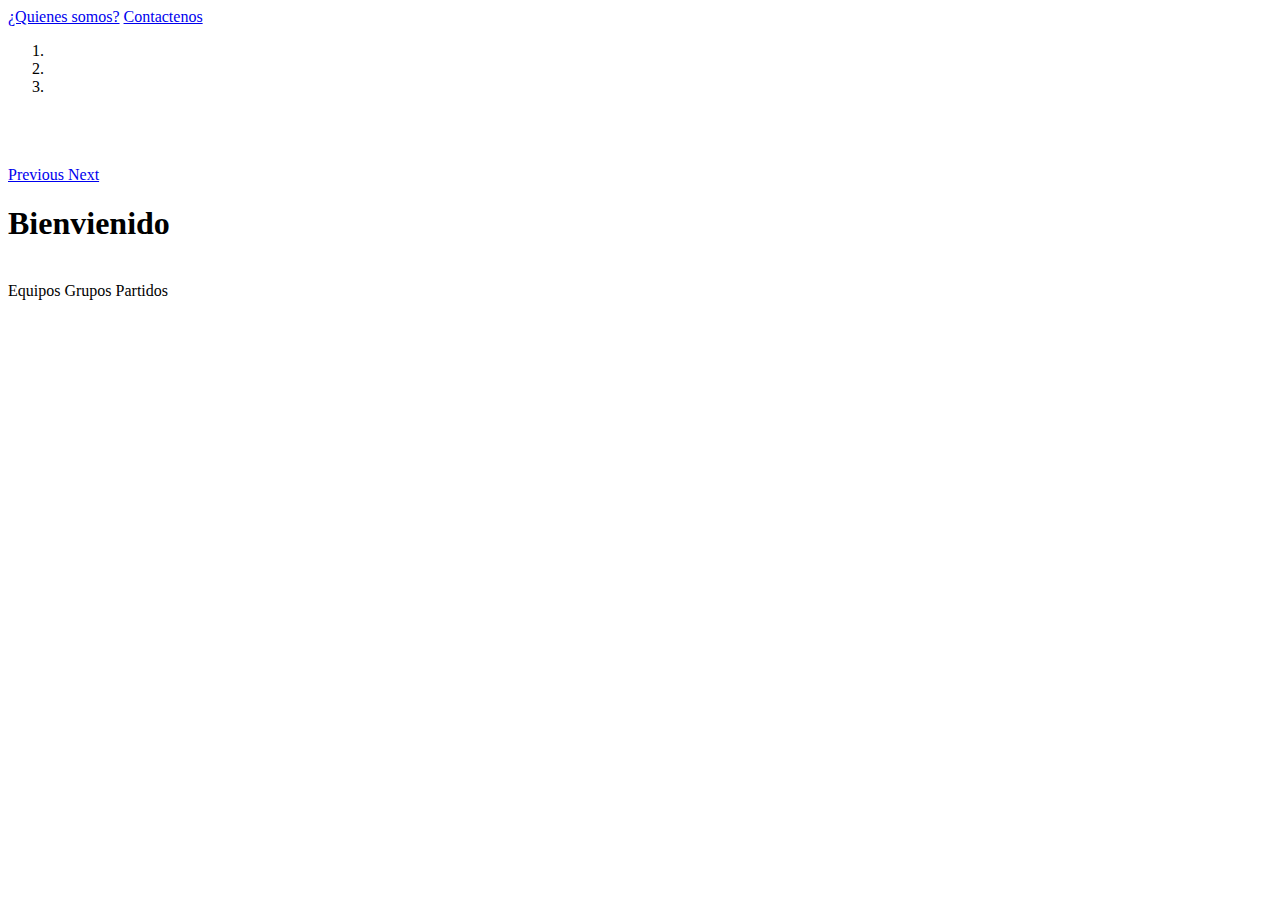
<file: src/main/resources/templates/index.html>
<!DOCTYPE html>
<html lang="en" xmlns:th="http://www.thymeleaf.org">
<head>
    <title>Qatar 2022</title>
    <!-- Required meta tags -->
    <meta charset="utf-8">
    <meta name="viewport" content="width=device-width, initial-scale=1, shrink-to-fit=no">
    <link rel="stylesheet" th:href="@{/css/style.css}">
    <link rel="shortcut icon" th:href="@{/img/favicon.png}" type="image/x-icon">
    <!-- Bootstrap CSS -->
    <link rel="stylesheet" th:href="@{https://stackpath.bootstrapcdn.com/bootstrap/4.3.1/css/bootstrap.min.css}" integrity="sha384-ggOyR0iXCbMQv3Xipma34MD+dH/1fQ784/j6cY/iJTQUOhcWr7x9JvoRxT2MZw1T" crossorigin="anonymous">
</head>
<body>
<header>
    <div class="encabezado">
        <div class="enlaces">
            <a href="#" class="en1">¿Quienes somos?</a>
            <a href="#" class="en1">Contactenos</a>
        </div>
    </div>
</header>
<main>
    <div class="portada">
        <div id="carouselExampleCaptions" class="carousel slide car" data-ride="carousel">
            <ol class="carousel-indicators">
                <li data-target="#carouselExampleCaptions" data-slide-to="0" class="active"></li>
                <li data-target="#carouselExampleCaptions" data-slide-to="1"></li>
                <li data-target="#carouselExampleCaptions" data-slide-to="2"></li>
            </ol>
            <div class="carousel-inner" id="container">
                <div class="carousel-item active">
                    <div class="cont_car">
                        <img th:src="@{/img/p2.png}" class="i1">
                    </div>
                </div>
                <div class="carousel-item">
                    <div class="cont_car">
                        <img th:src="@{/img/p1.jpg}" class="i2">
                    </div>
                </div>
                <div class="carousel-item">
                    <div class="cont_car">
                        <img th:src="@{/img/p3.webp}" class="i3">
                    </div>
                </div>
            </div>
            <a class="carousel-control-prev" href="#carouselExampleCaptions" role="button" data-slide="prev">
                <span class="sr-only">Previous</span>
            </a>
            <a class="carousel-control-next" href="#carouselExampleCaptions" role="button" data-slide="next">
                <span class="sr-only">Next</span>
            </a>
        </div>
        <div class="enlaces" id="enlaces">
            <div class="capa">
                <h1><strong>Bienvienido</strong></h1><br>
                <a th:href="@{/equipos/}">Equipos</a>
                <a th:href="@{/grupos/}">Grupos</a>
                <a th:href="@{/partidos/}">Partidos</a>
            </div>
        </div>
    </div>
</main>
<!-- Optional JavaScript -->
<!-- jQuery first, then Popper.js, then Bootstrap JS -->
<script th:src="@{https://code.jquery.com/jquery-3.3.1.slim.min.js}" integrity="sha384-q8i/X+965DzO0rT7abK41JStQIAqVgRVzpbzo5smXKp4YfRvH+8abtTE1Pi6jizo" crossorigin="anonymous">
</script>
<script th:src="@{https://cdnjs.cloudflare.com/ajax/libs/popper.js/1.14.7/umd/popper.min.js}" integrity="sha384-UO2eT0CpHqdSJQ6hJty5KVphtPhzWj9WO1clHTMGa3JDZwrnQq4sF86dIHNDz0W1" crossorigin="anonymous">
</script>
<script th:src="@{https://stackpath.bootstrapcdn.com/bootstrap/4.3.1/js/bootstrap.min.js}" integrity="sha384-JjSmVgyd0p3pXB1rRibZUAYoIIy6OrQ6VrjIEaFf/nJGzIxFDsf4x0xIM+B07jRM" crossorigin="anonymous">
</script>
</body>

</html>
</file>
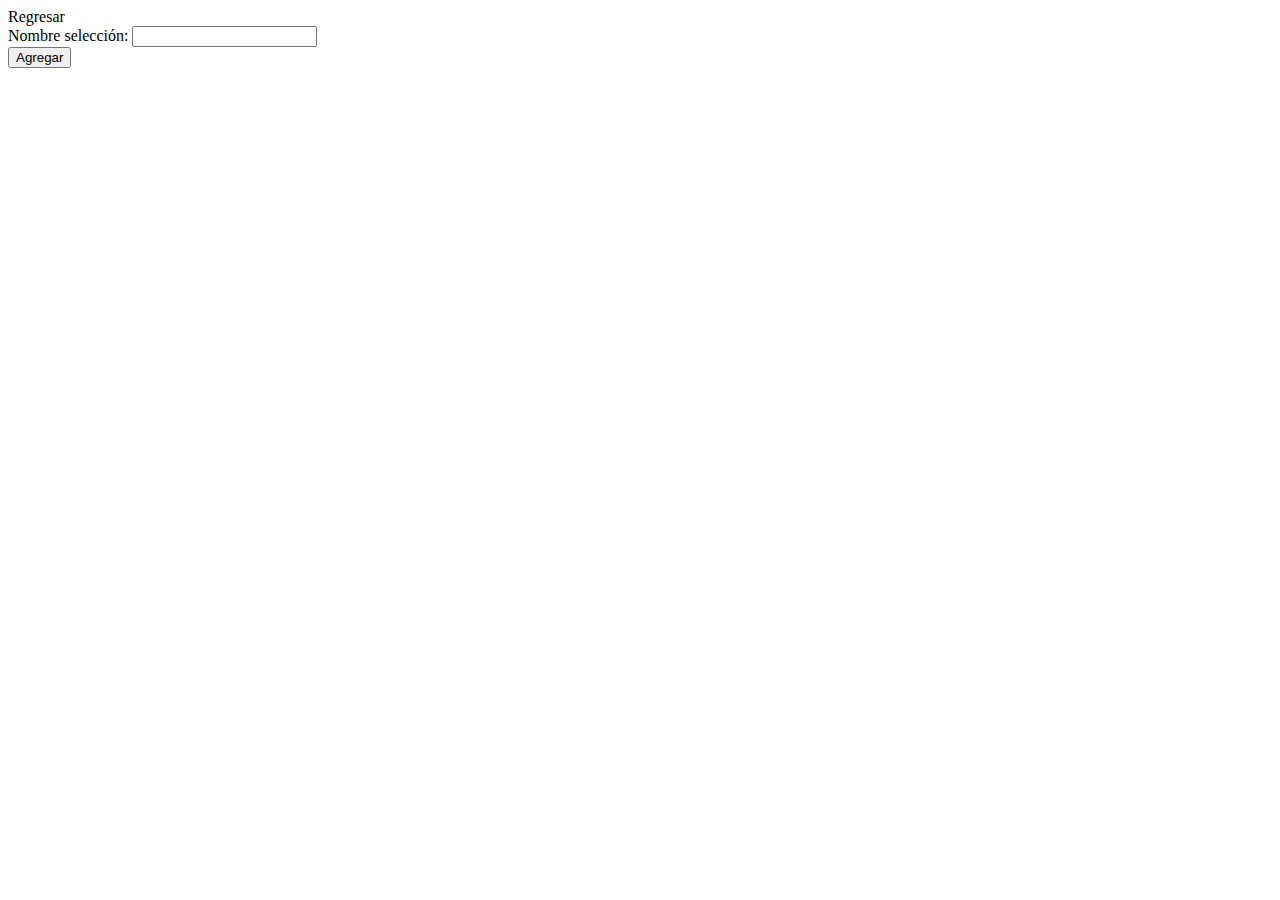
<file: src/main/resources/templates/equipos-form.html>
<!DOCTYPE html>
<html lang="en" xmlns:th="http://www.thymeleaf.org">

<head>
    <title>Formulario equipo</title>
    <!-- Required meta tags -->
    <meta charset="utf-8">
    <meta name="viewport" content="width=device-width, initial-scale=1, shrink-to-fit=no">
    <link rel="stylesheet" th:href="@{/css/team_form.css}">
    <link rel="shortcut icon" th:href="@{/img/favicon.png}" type="image/x-icon">
    <!-- Bootstrap CSS -->
    <link rel="stylesheet" th:href="@{https://stackpath.bootstrapcdn.com/bootstrap/4.3.1/css/bootstrap.min.css}" integrity="sha384-ggOyR0iXCbMQv3Xipma34MD+dH/1fQ784/j6cY/iJTQUOhcWr7x9JvoRxT2MZw1T" crossorigin="anonymous">
</head>

<body>
<main>
    <div class="return">
        <a th:href="@{/equipos/}">Regresar</a>
    </div>
    <div class="cont">
        <form th:action="@{/equipos/save}" th:object="${equipo}" method="post">
            <input type="hidden" th:field="*{id}">
            <div class="name">
                <label for="name">Nombre selección: </label>
                <input type="text" id="name" th:field="*{nombre}">
            </div>
            <div class="button">
                <button type="submit">Agregar</button>
            </div>
        </form>
    </div>
</main>
<!-- Optional JavaScript -->
<!-- jQuery first, then Popper.js, then Bootstrap JS -->
<script th:src="@{https://code.jquery.com/jquery-3.3.1.slim.min.js}" integrity="sha384-q8i/X+965DzO0rT7abK41JStQIAqVgRVzpbzo5smXKp4YfRvH+8abtTE1Pi6jizo" crossorigin="anonymous">
</script>
<script th:src="@{https://cdnjs.cloudflare.com/ajax/libs/popper.js/1.14.7/umd/popper.min.js}" integrity="sha384-UO2eT0CpHqdSJQ6hJty5KVphtPhzWj9WO1clHTMGa3JDZwrnQq4sF86dIHNDz0W1" crossorigin="anonymous">
</script>
<script th:src="@{https://stackpath.bootstrapcdn.com/bootstrap/4.3.1/js/bootstrap.min.js}" integrity="sha384-JjSmVgyd0p3pXB1rRibZUAYoIIy6OrQ6VrjIEaFf/nJGzIxFDsf4x0xIM+B07jRM" crossorigin="anonymous">
</script>
</body>

</html>
</file>
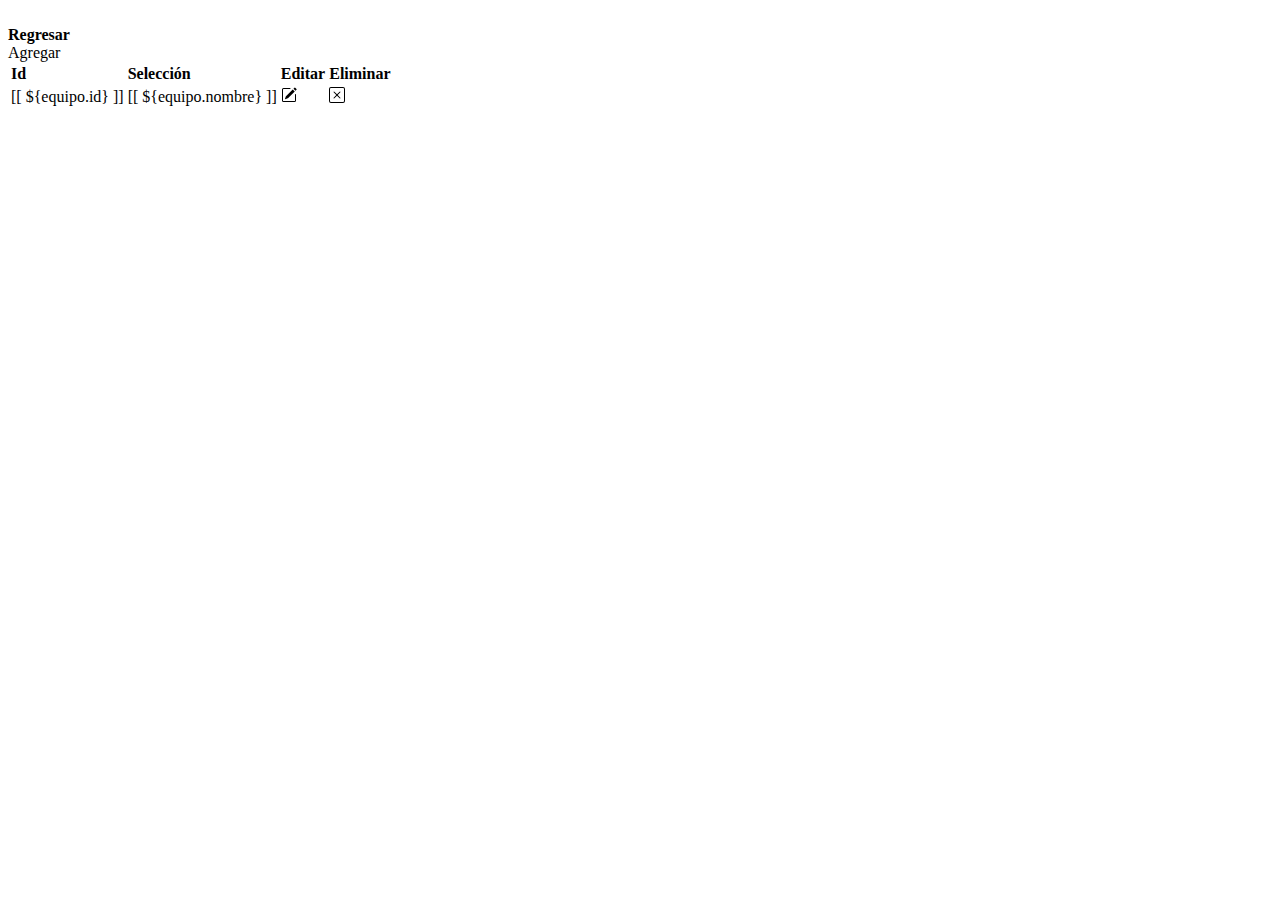
<file: src/main/resources/templates/equipos-list.html>
<!DOCTYPE html>
<html lang="en" xmlns:th="http://www.thymeleaf.org">

<head>
    <title>Tabla equipos</title>
    <!-- Required meta tags -->
    <meta charset="utf-8">
    <meta name="viewport" content="width=device-width, initial-scale=1, shrink-to-fit=no">
    <link rel="stylesheet" th:href="@{/css/team_table.css}">
    <link rel="shortcut icon" th:href="@{/img/favicon.png}" type="image/x-icon">
    <!-- Bootstrap CSS -->
    <link rel="stylesheet" th:href="@{https://stackpath.bootstrapcdn.com/bootstrap/4.3.1/css/bootstrap.min.css}" integrity="sha384-ggOyR0iXCbMQv3Xipma34MD+dH/1fQ784/j6cY/iJTQUOhcWr7x9JvoRxT2MZw1T" crossorigin="anonymous">
</head>

<body>
<header>
    <div class="cont_header">
        <div class="logo">
            <a th:href="@{/}">
                <img th:src="@{/img/logo.png}" alt="">
            </a>
        </div>
        <div class="welcome">
            <a th:href="@{/}">
                <strong>Regresar</strong>
            </a>
        </div>
    </div>
</header>
<main>
    <div class="cont">
        <div class="cont_main">
            <a th:href="@{/equipos/new}" class="add">
                Agregar
            </a>
            <table class="table table-striped m-3 tab">
                <thead>
                <tr class="">
                    <td><strong>Id</strong></td>
                    <td><strong>Selección</strong></td>
                    <td><strong>Editar</strong></td>
                    <td><strong>Eliminar</strong></td>
                </tr>
                </thead>
                <tbody class="">
                <tr th:each="equipo : ${equipos}">
                    <td>[[ ${equipo.id} ]]</td>
                    <td>[[ ${equipo.nombre} ]]</td>
                    <td>
                        <a class="mx-3 text-warning" th:href="@{/equipos/edit/{id}(id = ${equipo.id})}">
                            <svg xmlns="http://www.w3.org/2000/svg" width="16" height="16" fill="currentColor"
                                 class="bi bi-pencil-square" viewBox="0 0 16 16">
                                <path
                                        d="M15.502 1.94a.5.5 0 0 1 0 .706L14.459 3.69l-2-2L13.502.646a.5.5 0 0 1 .707 0l1.293 1.293zm-1.75 2.456-2-2L4.939 9.21a.5.5 0 0 0-.121.196l-.805 2.414a.25.25 0 0 0 .316.316l2.414-.805a.5.5 0 0 0 .196-.12l6.813-6.814z" />
                                <path fill-rule="evenodd"
                                      d="M1 13.5A1.5 1.5 0 0 0 2.5 15h11a1.5 1.5 0 0 0 1.5-1.5v-6a.5.5 0 0 0-1 0v6a.5.5 0 0 1-.5.5h-11a.5.5 0 0 1-.5-.5v-11a.5.5 0 0 1 .5-.5H9a.5.5 0 0 0 0-1H2.5A1.5 1.5 0 0 0 1 2.5v11z" />
                            </svg>
                        </a>
                    </td>
                    <td>
                        <a class="mx-3 text-danger" th:href="@{/equipos/delete/{id}(id = ${equipo.id})}">
                            <svg xmlns="http://www.w3.org/2000/svg" width="16" height="16" fill="currentColor"
                                 class="bi bi-x-square" viewBox="0 0 16 16">
                                <path
                                        d="M14 1a1 1 0 0 1 1 1v12a1 1 0 0 1-1 1H2a1 1 0 0 1-1-1V2a1 1 0 0 1 1-1h12zM2 0a2 2 0 0 0-2 2v12a2 2 0 0 0 2 2h12a2 2 0 0 0 2-2V2a2 2 0 0 0-2-2H2z" />
                                <path
                                        d="M4.646 4.646a.5.5 0 0 1 .708 0L8 7.293l2.646-2.647a.5.5 0 0 1 .708.708L8.707 8l2.647 2.646a.5.5 0 0 1-.708.708L8 8.707l-2.646 2.647a.5.5 0 0 1-.708-.708L7.293 8 4.646 5.354a.5.5 0 0 1 0-.708z" />
                            </svg>
                        </a>
                    </td>
                </tr>
                </tbody>
            </table>
        </div>
    </div>
</main>
<!-- Optional JavaScript -->
<!-- jQuery first, then Popper.js, then Bootstrap JS -->
<script th:src="@{https://code.jquery.com/jquery-3.3.1.slim.min.js}" integrity="sha384-q8i/X+965DzO0rT7abK41JStQIAqVgRVzpbzo5smXKp4YfRvH+8abtTE1Pi6jizo" crossorigin="anonymous">
</script>
<script th:src="@{https://cdnjs.cloudflare.com/ajax/libs/popper.js/1.14.7/umd/popper.min.js}" integrity="sha384-UO2eT0CpHqdSJQ6hJty5KVphtPhzWj9WO1clHTMGa3JDZwrnQq4sF86dIHNDz0W1" crossorigin="anonymous">
</script>
<script th:src="@{https://stackpath.bootstrapcdn.com/bootstrap/4.3.1/js/bootstrap.min.js}" integrity="sha384-JjSmVgyd0p3pXB1rRibZUAYoIIy6OrQ6VrjIEaFf/nJGzIxFDsf4x0xIM+B07jRM" crossorigin="anonymous">
</script>
</body>

</html>
</file>
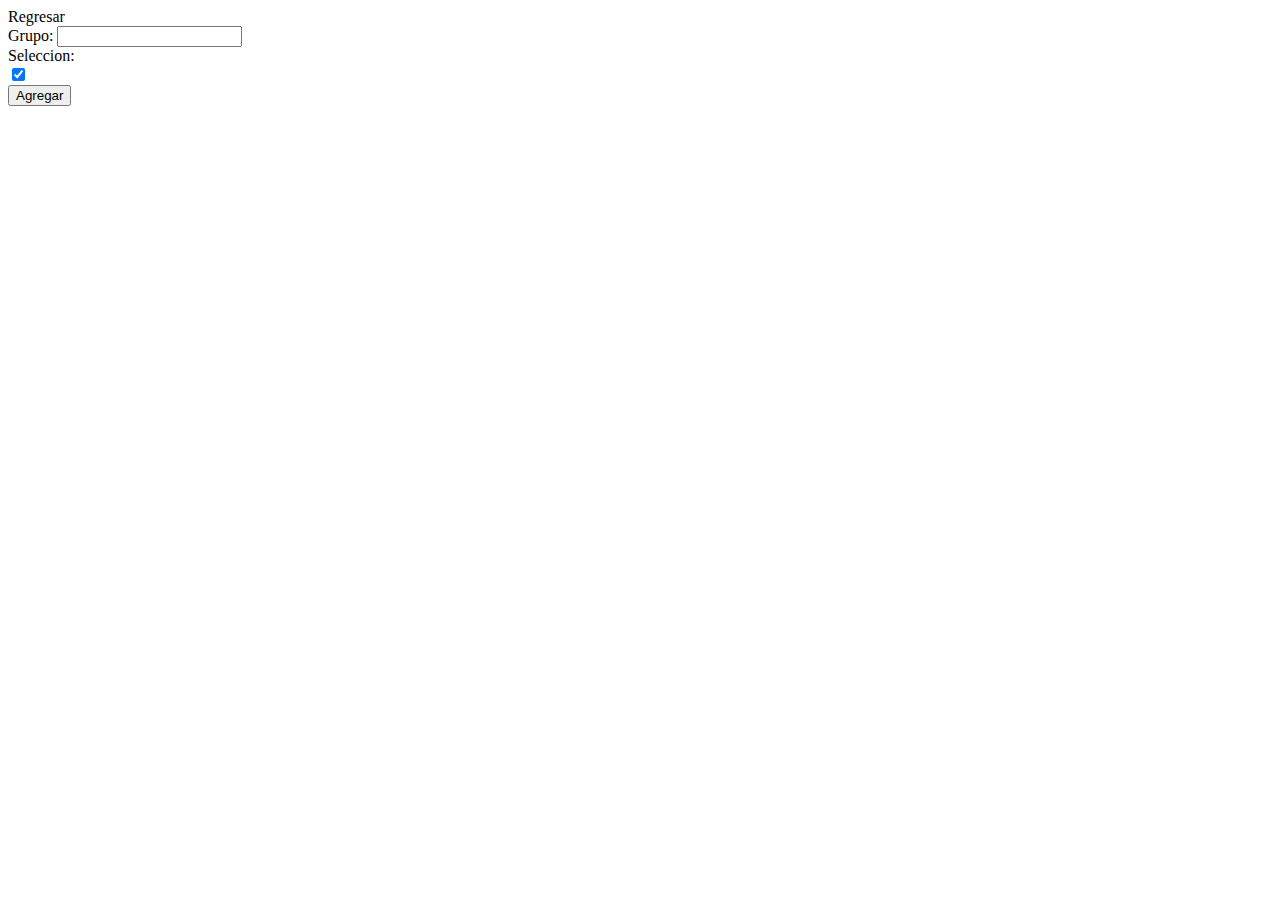
<file: src/main/resources/templates/grupos-form.html>
<!doctype html>
<html lang="en" xmlns:th="http://www.thymeleaf.org">

<head>
    <title>Formulario grupos</title>
    <!-- Required meta tags -->
    <meta charset="utf-8">
    <meta name="viewport" content="width=device-width, initial-scale=1, shrink-to-fit=no">
    <link rel="stylesheet" th:href="@{/css/group_form.css}">
    <link rel="shortcut icon" th:href="@{/img/favicon.png}" type="image/x-icon">
    <!-- Bootstrap CSS -->
    <link rel="stylesheet" th:href="@{https://stackpath.bootstrapcdn.com/bootstrap/4.3.1/css/bootstrap.min.css}" integrity="sha384-ggOyR0iXCbMQv3Xipma34MD+dH/1fQ784/j6cY/iJTQUOhcWr7x9JvoRxT2MZw1T" crossorigin="anonymous">
</head>

<body>
<main>
    <div class="return">
        <a th:href="@{/grupos/}">Regresar</a>
    </div>
    <div class="cont">
        <form th:action="@{/grupos/save}" th:object="${grupo}" method="post">
            <input type="hidden" th:field="*{id}">
            <div class="row">
                <label for="group">Grupo: </label>
                <input type="text" id="group" th:field="*{nombre}">
            </div>
            <div class="row">
                <label class="col-12 text-center" for="team">Seleccion: </label><br>
                <input class="m-2" id="team" type="checkbox" th:field="*{equipos}" th:each="equipo : ${equipos}" th:value="${equipo.id}" th:text="${equipo.nombre}" checked>
            </div>
            <div class="button">
                <button type="submit">Agregar</button>
            </div>
        </form>
    </div>
</main>
<!-- Optional JavaScript -->
<!-- jQuery first, then Popper.js, then Bootstrap JS -->
<script th:src="@{https://code.jquery.com/jquery-3.3.1.slim.min.js}" integrity="sha384-q8i/X+965DzO0rT7abK41JStQIAqVgRVzpbzo5smXKp4YfRvH+8abtTE1Pi6jizo" crossorigin="anonymous">
</script>
<script th:src="@{https://cdnjs.cloudflare.com/ajax/libs/popper.js/1.14.7/umd/popper.min.js}" integrity="sha384-UO2eT0CpHqdSJQ6hJty5KVphtPhzWj9WO1clHTMGa3JDZwrnQq4sF86dIHNDz0W1" crossorigin="anonymous">
</script>
<script th:src="@{https://stackpath.bootstrapcdn.com/bootstrap/4.3.1/js/bootstrap.min.js}" integrity="sha384-JjSmVgyd0p3pXB1rRibZUAYoIIy6OrQ6VrjIEaFf/nJGzIxFDsf4x0xIM+B07jRM" crossorigin="anonymous">
</script>
</body>

</html>
</file>
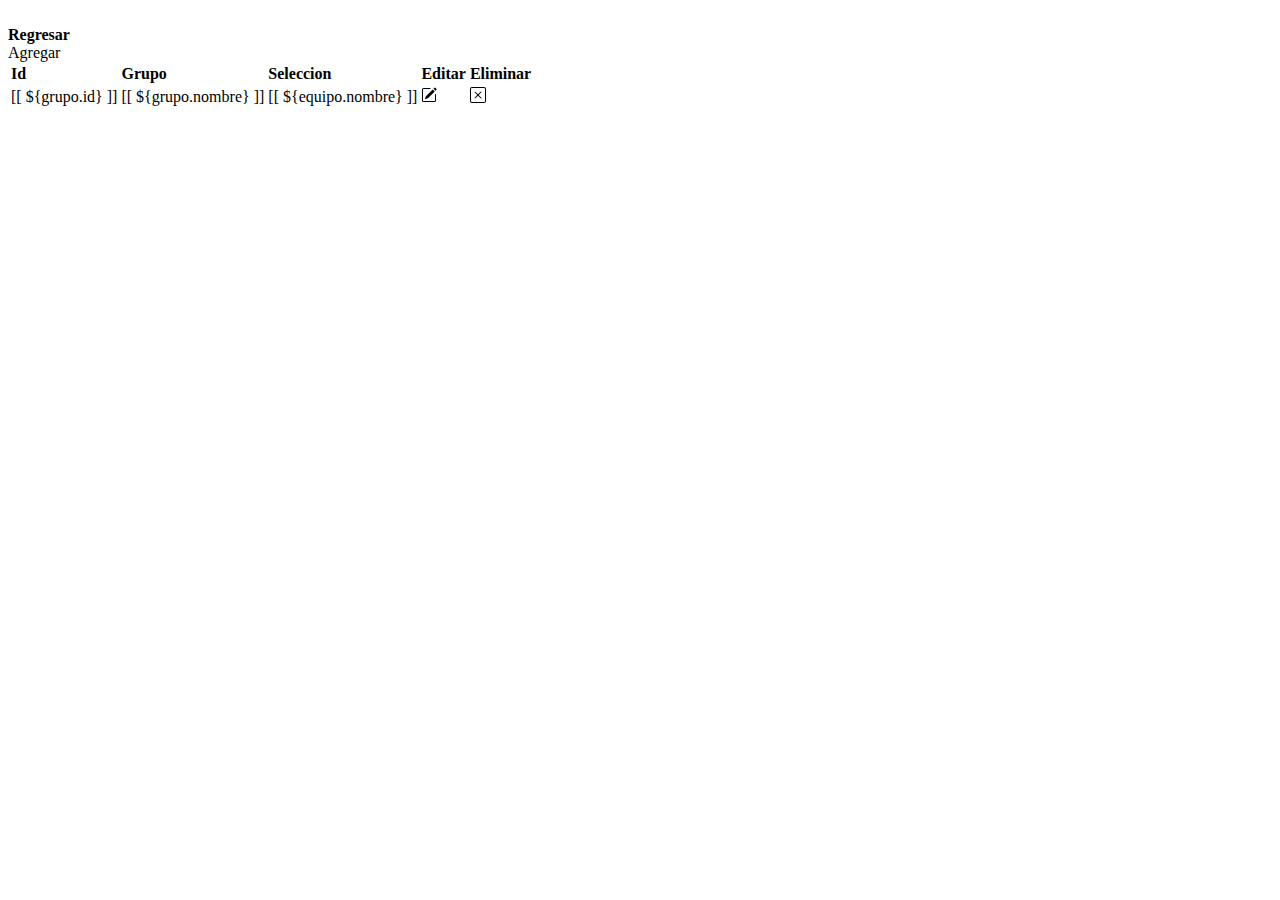
<file: src/main/resources/templates/grupos-list.html>
<!doctype html>
<html lang="en" xmlns:th="http://www.thymeleaf.org">

<head>
    <title>Tabla grupos</title>
    <!-- Required meta tags -->
    <meta charset="utf-8">
    <meta name="viewport" content="width=device-width, initial-scale=1, shrink-to-fit=no">
    <link rel="stylesheet" th:href="@{/css/group_table.css}">
    <link rel="shortcut icon" th:href="@{/img/favicon.png}" type="image/x-icon">
    <!-- Bootstrap CSS -->
    <link rel="stylesheet" th:href="@{https://stackpath.bootstrapcdn.com/bootstrap/4.3.1/css/bootstrap.min.css}" integrity="sha384-ggOyR0iXCbMQv3Xipma34MD+dH/1fQ784/j6cY/iJTQUOhcWr7x9JvoRxT2MZw1T" crossorigin="anonymous">
</head>

<body>
<header>
    <div class="cont_header">
        <div class="logo">
            <a th:href="@{/}">
                <img th:src="@{/img/logo.png}" alt="">
            </a>
        </div>
        <div class="welcome">
            <a th:href="@{/}">
                <strong>Regresar</strong>
            </a>
        </div>
    </div>
</header>
<main>
    <div class="cont">
        <div class="cont_main">
            <a th:href="@{/grupos/new}" class="add">
                Agregar
            </a>
            <table class="table table-striped m-3 tab">
                <thead>
                <tr class="">
                    <td><strong>Id</strong></td>
                    <td><strong>Grupo</strong></td>
                    <td><strong>Seleccion</strong></td>
                    <td><strong>Editar</strong></td>
                    <td><strong>Eliminar</strong></td>
                </tr>
                </thead>
                <tbody class="">
                <tr th:each="grupo : ${grupos}">
                    <td>[[ ${grupo.id} ]]</td>
                    <td>[[ ${grupo.nombre} ]]</td>
                    <td><span th:each="equipo : ${grupo.equipos}">[[ ${equipo.nombre} ]]<br></span></td>
                    <td>
                        <a class="mx-3 text-warning" th:href="@{/grupos/edit/{id}(id = ${grupo.id})}">
                            <svg xmlns="http://www.w3.org/2000/svg" width="16" height="16" fill="currentColor"
                                 class="bi bi-pencil-square" viewBox="0 0 16 16">
                                <path
                                        d="M15.502 1.94a.5.5 0 0 1 0 .706L14.459 3.69l-2-2L13.502.646a.5.5 0 0 1 .707 0l1.293 1.293zm-1.75 2.456-2-2L4.939 9.21a.5.5 0 0 0-.121.196l-.805 2.414a.25.25 0 0 0 .316.316l2.414-.805a.5.5 0 0 0 .196-.12l6.813-6.814z" />
                                <path fill-rule="evenodd"
                                      d="M1 13.5A1.5 1.5 0 0 0 2.5 15h11a1.5 1.5 0 0 0 1.5-1.5v-6a.5.5 0 0 0-1 0v6a.5.5 0 0 1-.5.5h-11a.5.5 0 0 1-.5-.5v-11a.5.5 0 0 1 .5-.5H9a.5.5 0 0 0 0-1H2.5A1.5 1.5 0 0 0 1 2.5v11z" />
                            </svg>
                        </a>
                    </td>
                    <td>
                        <a class="mx-3 text-danger" th:href="@{/grupos/delete/{id}(id = ${grupo.id})}">
                            <svg xmlns="http://www.w3.org/2000/svg" width="16" height="16" fill="currentColor"
                                 class="bi bi-x-square" viewBox="0 0 16 16">
                                <path
                                        d="M14 1a1 1 0 0 1 1 1v12a1 1 0 0 1-1 1H2a1 1 0 0 1-1-1V2a1 1 0 0 1 1-1h12zM2 0a2 2 0 0 0-2 2v12a2 2 0 0 0 2 2h12a2 2 0 0 0 2-2V2a2 2 0 0 0-2-2H2z" />
                                <path
                                        d="M4.646 4.646a.5.5 0 0 1 .708 0L8 7.293l2.646-2.647a.5.5 0 0 1 .708.708L8.707 8l2.647 2.646a.5.5 0 0 1-.708.708L8 8.707l-2.646 2.647a.5.5 0 0 1-.708-.708L7.293 8 4.646 5.354a.5.5 0 0 1 0-.708z" />
                            </svg>
                        </a>
                    </td>
                </tr>
                </tbody>
            </table>
        </div>
    </div>
</main>
<!-- Optional JavaScript -->
<!-- jQuery first, then Popper.js, then Bootstrap JS -->
<script th:src="@{https://code.jquery.com/jquery-3.3.1.slim.min.js}" integrity="sha384-q8i/X+965DzO0rT7abK41JStQIAqVgRVzpbzo5smXKp4YfRvH+8abtTE1Pi6jizo" crossorigin="anonymous">
</script>
<script th:src="@{https://cdnjs.cloudflare.com/ajax/libs/popper.js/1.14.7/umd/popper.min.js}" integrity="sha384-UO2eT0CpHqdSJQ6hJty5KVphtPhzWj9WO1clHTMGa3JDZwrnQq4sF86dIHNDz0W1" crossorigin="anonymous">
</script>
<script th:src="@{https://stackpath.bootstrapcdn.com/bootstrap/4.3.1/js/bootstrap.min.js}" integrity="sha384-JjSmVgyd0p3pXB1rRibZUAYoIIy6OrQ6VrjIEaFf/nJGzIxFDsf4x0xIM+B07jRM" crossorigin="anonymous">
</script>
</body>

</html>
</file>
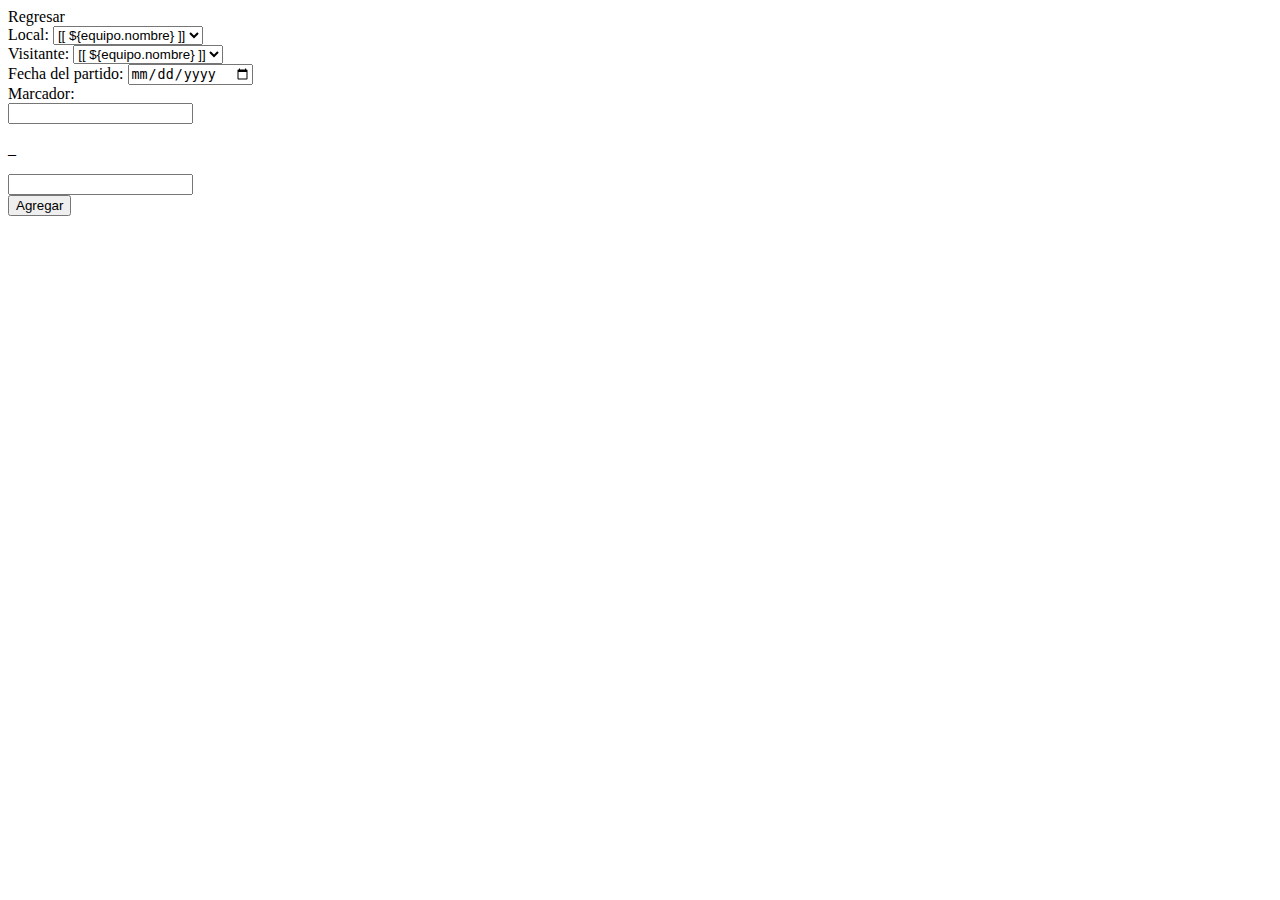
<file: src/main/resources/templates/partidos-form.html>
<!doctype html>
<html lang="en" xmlns:th="http://www.thymeleaf.org">

<head>
    <title>Formulario partidos</title>
    <!-- Required meta tags -->
    <meta charset="utf-8">
    <meta name="viewport" content="width=device-width, initial-scale=1, shrink-to-fit=no">
    <link rel="stylesheet" th:href="@{/css/match_form.css}">
    <link rel="shortcut icon" th:href="@{/img/favicon.png}" type="image/x-icon">
    <!-- Bootstrap CSS -->
    <link rel="stylesheet" th:href="@{https://stackpath.bootstrapcdn.com/bootstrap/4.3.1/css/bootstrap.min.css}" integrity="sha384-ggOyR0iXCbMQv3Xipma34MD+dH/1fQ784/j6cY/iJTQUOhcWr7x9JvoRxT2MZw1T" crossorigin="anonymous">
</head>

<body>
<main>
    <div class="return">
        <a th:href="@{/partidos/}">Regresar</a>
    </div>
    <div class="cont">
        <form th:action="@{/partidos/save}" th:object="${partido}" method="post">
            <input type="hidden" th:field="*{id}">
            <div class="box">
                <div class="local">
                    <label for="local">Local: </label>
                    <select th:field="*{equipo1}" id="local">
                        <option th:each="equipo : ${equipos}" th:value="${equipo.id}">[[ ${equipo.nombre} ]]</option>
                    </select>
                </div>
                <div class="visitor">
                    <label for="visitor">Visitante: </label>
                    <select th:field="*{equipo2}" id="visitor">
                        <option th:each="equipo : ${equipos}" th:value="${equipo.id}">[[ ${equipo.nombre} ]]</option>
                    </select>
                </div>
                <div class="date">
                    <label for="date">Fecha del partido: </label>
                    <input id="date" type="date" th:field="*{fecha}">
                </div>
                <label class="text-center col-12">Marcador: </label>
                <div class="row">
                    <div class="goal1">
                        <input type="text" th:field="*{golesEquipo1}">
                    </div>
                    <p class="mt-2">_</p>
                    <div class="goal2">
                        <input type="text" th:field="*{golesEquipo2}">
                    </div>
                </div>
            </div>
            <div class="button">
                <button type="submit">Agregar</button>
            </div>
        </form>
    </div>
</main>
<!-- Optional JavaScript -->
<!-- jQuery first, then Popper.js, then Bootstrap JS -->
<script th:src="@{https://code.jquery.com/jquery-3.3.1.slim.min.js}" integrity="sha384-q8i/X+965DzO0rT7abK41JStQIAqVgRVzpbzo5smXKp4YfRvH+8abtTE1Pi6jizo" crossorigin="anonymous">
</script>
<script th:src="@{https://cdnjs.cloudflare.com/ajax/libs/popper.js/1.14.7/umd/popper.min.js}" integrity="sha384-UO2eT0CpHqdSJQ6hJty5KVphtPhzWj9WO1clHTMGa3JDZwrnQq4sF86dIHNDz0W1" crossorigin="anonymous">
</script>
<script th:src="@{https://stackpath.bootstrapcdn.com/bootstrap/4.3.1/js/bootstrap.min.js}" integrity="sha384-JjSmVgyd0p3pXB1rRibZUAYoIIy6OrQ6VrjIEaFf/nJGzIxFDsf4x0xIM+B07jRM" crossorigin="anonymous">
</script>
</body>

</html>
</file>
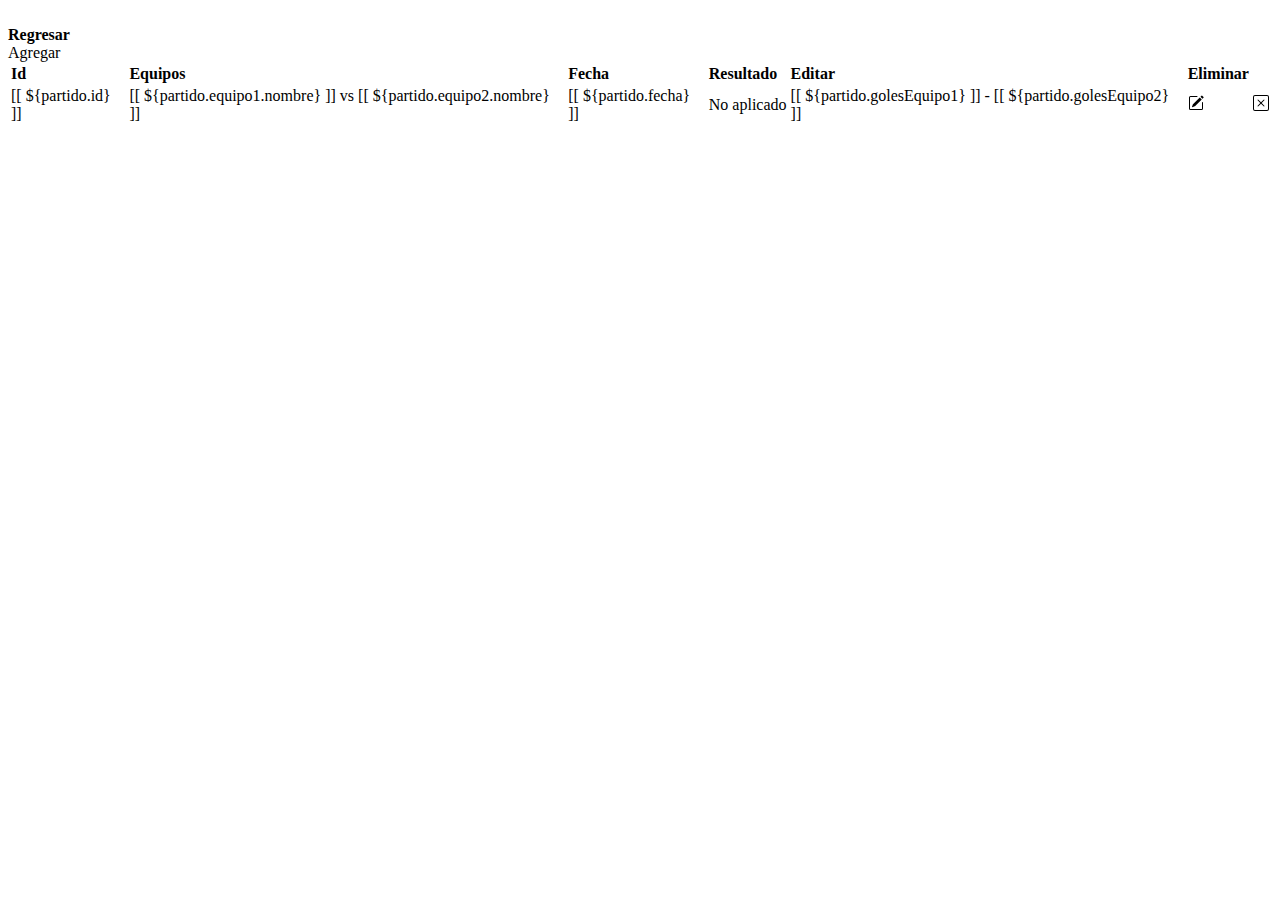
<file: src/main/resources/templates/partidos-list.html>
<!DOCTYPE html>
<html lang="en" xmlns:th="http://www.thymeleaf.org">
<head>
    <title>Tabla partidos</title>
    <!-- Required meta tags -->
    <meta charset="utf-8">
    <meta name="viewport" content="width=device-width, initial-scale=1, shrink-to-fit=no">
    <link rel="stylesheet" th:href="@{/css/team_table.css}">
    <link rel="shortcut icon" th:href="@{/img/favicon.png}" type="image/x-icon">
    <!-- Bootstrap CSS -->
    <link rel="stylesheet" th:href="@{https://stackpath.bootstrapcdn.com/bootstrap/4.3.1/css/bootstrap.min.css}" integrity="sha384-ggOyR0iXCbMQv3Xipma34MD+dH/1fQ784/j6cY/iJTQUOhcWr7x9JvoRxT2MZw1T" crossorigin="anonymous">
</head>
<body>
<header>
    <div class="cont_header">
        <div class="logo">
            <a th:href="@{/}">
                <img th:src="@{/img/logo.png}" alt="">
            </a>
        </div>
        <div class="welcome">
            <a th:href="@{/}">
                <strong>Regresar</strong>
            </a>
        </div>
    </div>
</header>
<main>
    <div class="cont">
        <div class="cont_main">
            <a th:href="@{/partidos/new}" class="add">Agregar</a>
            <table class="table table-striped m-3 tab">
                <thead>
                <tr class="">
                    <td><strong>Id</strong></td>
                    <td><strong>Equipos</strong></td>
                    <td><strong>Fecha</strong></td>
                    <td><strong>Resultado</strong></td>
                    <td><strong>Editar</strong></td>
                    <td><strong>Eliminar</strong></td>
                </tr>
                </thead>
                <tbody>
                <tr th:each="partido : ${partidos}">
                    <td>[[ ${partido.id} ]]</td>
                    <td>[[ ${partido.equipo1.nombre} ]] vs [[ ${partido.equipo2.nombre} ]]</td>
                    <td>[[ ${partido.fecha} ]]</td>
                    <td th:if="${partido.golesEquipo1 == null} or ${partido.golesEquipo2 == null}">No aplicado</td>
                    <td th:if="${partido.golesEquipo1 != null} and ${partido.golesEquipo2 != null}">[[ ${partido.golesEquipo1} ]] - [[ ${partido.golesEquipo2} ]]</td>
                    <td>
                        <a class="mx-3 text-warning" th:href="@{/partidos/edit/{id}(id = ${partido.id})}">
                            <svg xmlns="http://www.w3.org/2000/svg" width="16" height="16" fill="currentColor"
                                 class="bi bi-pencil-square" viewBox="0 0 16 16">
                                <path
                                        d="M15.502 1.94a.5.5 0 0 1 0 .706L14.459 3.69l-2-2L13.502.646a.5.5 0 0 1 .707 0l1.293 1.293zm-1.75 2.456-2-2L4.939 9.21a.5.5 0 0 0-.121.196l-.805 2.414a.25.25 0 0 0 .316.316l2.414-.805a.5.5 0 0 0 .196-.12l6.813-6.814z" />
                                <path fill-rule="evenodd"
                                      d="M1 13.5A1.5 1.5 0 0 0 2.5 15h11a1.5 1.5 0 0 0 1.5-1.5v-6a.5.5 0 0 0-1 0v6a.5.5 0 0 1-.5.5h-11a.5.5 0 0 1-.5-.5v-11a.5.5 0 0 1 .5-.5H9a.5.5 0 0 0 0-1H2.5A1.5 1.5 0 0 0 1 2.5v11z" />
                            </svg>
                        </a>
                    </td>
                    <td>
                        <a class="mx-3 text-danger" th:href="@{/partidos/delete/{id}(id = ${partido.id})}">
                            <svg xmlns="http://www.w3.org/2000/svg" width="16" height="16" fill="currentColor"
                                 class="bi bi-x-square" viewBox="0 0 16 16">
                                <path
                                        d="M14 1a1 1 0 0 1 1 1v12a1 1 0 0 1-1 1H2a1 1 0 0 1-1-1V2a1 1 0 0 1 1-1h12zM2 0a2 2 0 0 0-2 2v12a2 2 0 0 0 2 2h12a2 2 0 0 0 2-2V2a2 2 0 0 0-2-2H2z" />
                                <path
                                        d="M4.646 4.646a.5.5 0 0 1 .708 0L8 7.293l2.646-2.647a.5.5 0 0 1 .708.708L8.707 8l2.647 2.646a.5.5 0 0 1-.708.708L8 8.707l-2.646 2.647a.5.5 0 0 1-.708-.708L7.293 8 4.646 5.354a.5.5 0 0 1 0-.708z" />
                            </svg>
                        </a>
                    </td>
                </tr>
                </tbody>
            </table>
        </div>
    </div>
</main>
<!-- Optional JavaScript -->
<!-- jQuery first, then Popper.js, then Bootstrap JS -->
<script th:src="@{https://code.jquery.com/jquery-3.3.1.slim.min.js}" integrity="sha384-q8i/X+965DzO0rT7abK41JStQIAqVgRVzpbzo5smXKp4YfRvH+8abtTE1Pi6jizo" crossorigin="anonymous">
</script>
<script th:src="@{https://cdnjs.cloudflare.com/ajax/libs/popper.js/1.14.7/umd/popper.min.js}" integrity="sha384-UO2eT0CpHqdSJQ6hJty5KVphtPhzWj9WO1clHTMGa3JDZwrnQq4sF86dIHNDz0W1" crossorigin="anonymous">
</script>
<script th:src="@{https://stackpath.bootstrapcdn.com/bootstrap/4.3.1/js/bootstrap.min.js}" integrity="sha384-JjSmVgyd0p3pXB1rRibZUAYoIIy6OrQ6VrjIEaFf/nJGzIxFDsf4x0xIM+B07jRM" crossorigin="anonymous">
</script>
</body>
</html>
</file>
